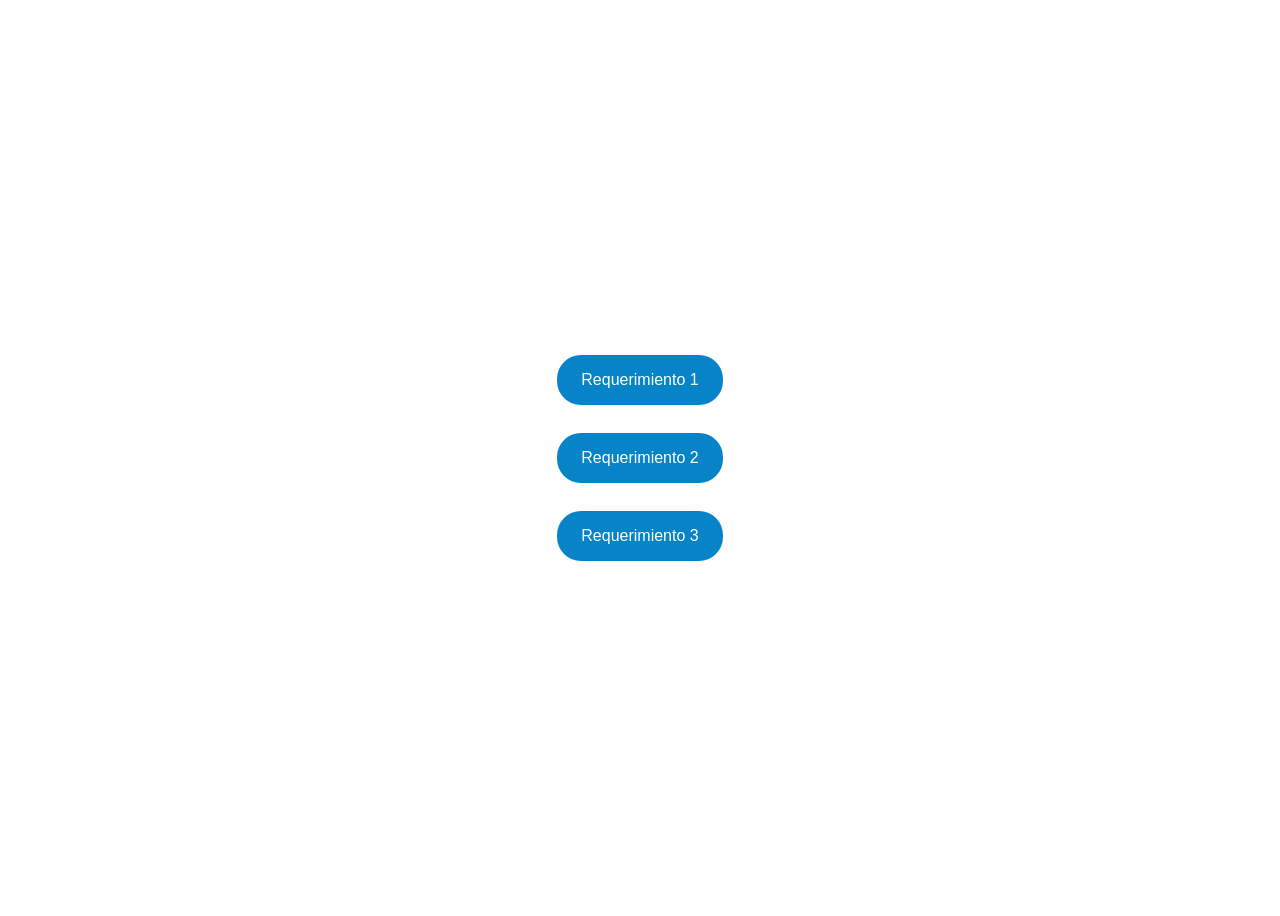
<file: index.html>
<!DOCTYPE html>
<html lang="es">
<head>
    <meta charset="UTF-8">
    <meta name="viewport" content="width=device-width, initial-scale=1.0">
    <title>Requerimiento 1</title>
    <link rel="stylesheet" href="./assets/css/style.css">
</head>
<body>
    <div class="contenidohome">    
        <a href="./requerimiento1.html">
        <button>Requerimiento 1</button>
        </a>
        <a href="./requerimiento2.html">
        <button>Requerimiento 2</button>
        </a>
        <a href="./requerimiento3.html">
        <button>Requerimiento 3</button>
        </a>
    </div>


</body>
</html>
</file>
<file: assets/css/style.css>
.contenido {
    justify-content: center;
    align-content: center;
    align-items: center;
    text-align: center;
    height: 100vh;
}

.contenidohome {
    display: flex;
    flex-direction: column;
    justify-content: center;
    align-content: center;
    align-items: center;
    text-align: center;
    gap: 28px;
    height: 100vh;
}

.stickers {
    display: flex;
    justify-content: center;
    flex-wrap: wrap;
    gap: 24px;
    margin: 60px;
}

.numeros {
    display: flex;
    justify-content: center;
    flex-wrap: wrap;
    gap: 8px;
    margin: 20px;
}

.img {
    height: 200px;
    width: 300px;
    object-fit: cover;
    border-radius: 16px;
}

img {
    display: flex;
    justify-content: center;
    width: 100%;
    object-fit: fill;
}
.input {
    display:flex;
    justify-content: center;
    gap: 24px;
    width: 300px;
    flex-wrap: wrap;
}

button {
    font-size: medium;
    padding: 16px;
    padding-left: 24px;
    padding-right: 24px;
    border-radius: 24px;
    background-color: rgb(7, 132, 199);
    border: none;
    color: rgb(255, 255, 255) 
}

.back, input {
    font-size: medium;
    padding: 8px;
    padding-left: 16px;
    padding-right: 16px;
    border-radius: 24px;
    background-color: rgba(255, 255, 255, 0.603);
    border: 1px solid rgb(7, 132, 199);
    color: rgb(7, 132, 199) 
    
}

select {
        font-size: medium;
    padding: 8px;
    padding-left: 16px;
    padding-right: 16px;
    border-radius: 24px;
    background-color: rgb(228, 245, 253);
    border: 1px solid rgb(7, 132, 199);
    color: rgb(7, 132, 199)
}

a {
    display: flex;
    text-decoration: none;
}

body {
    height: 100vh;
    font-family: system-ui, -apple-system, BlinkMacSystemFont, 'Segoe UI', Roboto, Oxygen, Ubuntu, Cantarell, 'Open Sans', 'Helvetica Neue', sans-serif
}
</file>
